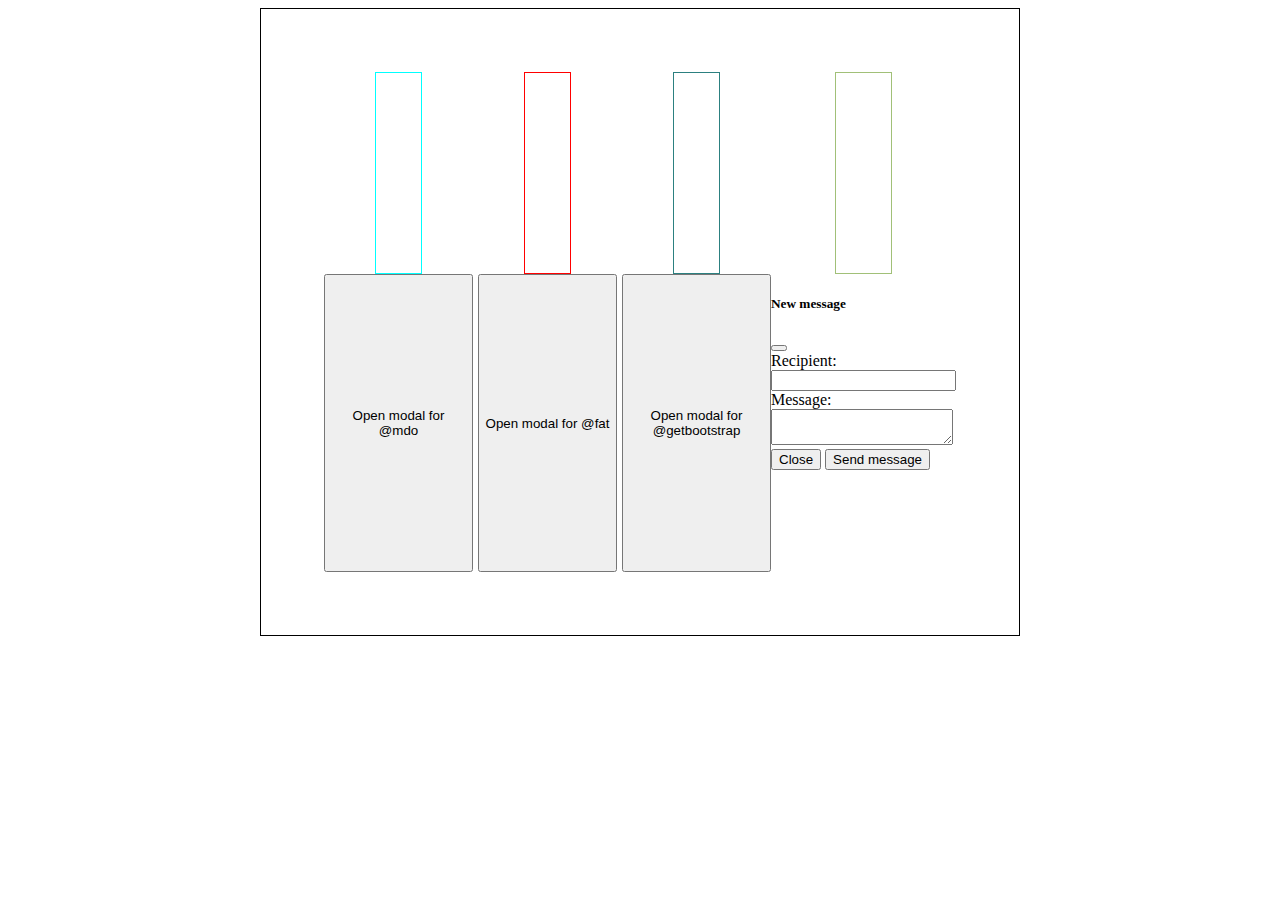
<file: index.html>
<!DOCTYPE html>
<html lang="en">
<head>
    <meta charset="UTF-8">
    <meta http-equiv="X-UA-Compatible" content="IE=edge">
    <meta name="viewport" content="width=device-width, initial-scale=1.0">
    <title>Document</title>
    <link href="./sh.css" rel="stylesheet" type="text/css">

    <link rel="stylesheet" href="https://cdn.jsdelivr.net/npm/bootstrap@5.1.3/dist/css/bootstrap.min.css" integrity="sha384-1BmE4kWBq78iYhFldvKuhfTAU6auU8tT94WrHftjDbrCEXSU1oBoqyl2QvZ6jIW3" crossorigin="anonymous">
    
    <script src="https://cdn.jsdelivr.net/npm/bootstrap@5.1.3/dist/js/bootstrap.min.js" integrity="sha384-QJHtvGhmr9XOIpI6YVutG+2QOK9T+ZnN4kzFN1RtK3zEFEIsxhlmWl5/YESvpZ13" crossorigin="anonymous"></script>
</head>
<body>
    <div class="container">
        <div class="item item1"></div>
        <div class="item item2"></div>
        <div class="item item3"></div>
        <div class="item item4"></div>


    <button type="button" class="btn btn-primary" data-bs-toggle="modal" data-bs-target="#exampleModal" data-bs-whatever="@mdo">Open modal for @mdo</button>
    <button type="button" class="btn btn-primary" data-bs-toggle="modal" data-bs-target="#exampleModal" data-bs-whatever="@fat">Open modal for @fat</button>
    <button type="button" class="btn btn-primary" data-bs-toggle="modal" data-bs-target="#exampleModal" data-bs-whatever="@getbootstrap">Open modal for @getbootstrap</button>

    <div class="modal fade" id="exampleModal" tabindex="-1" aria-labelledby="exampleModalLabel" aria-hidden="true">
    <div class="modal-dialog">
        <div class="modal-content">
        <div class="modal-header">
            <h5 class="modal-title" id="exampleModalLabel">New message</h5>
            <button type="button" class="btn-close" data-bs-dismiss="modal" aria-label="Close"></button>
        </div>
        <div class="modal-body">
            <form>
            <div class="mb-3">
                <label for="recipient-name" class="col-form-label">Recipient:</label>
                <input type="text" class="form-control" id="recipient-name">
            </div>
            <div class="mb-3">
                <label for="message-text" class="col-form-label">Message:</label>
                <textarea class="form-control" id="message-text"></textarea>
            </div>
            </form>
        </div>
        <div class="modal-footer">
            <button type="button" class="btn btn-secondary" data-bs-dismiss="modal">Close</button>
            <button type="button" class="btn btn-primary">Send message</button>
        </div>
        </div>
    </div>
    </div>

    </div>

    
</body>

<script>

</script>
</html>
</file>
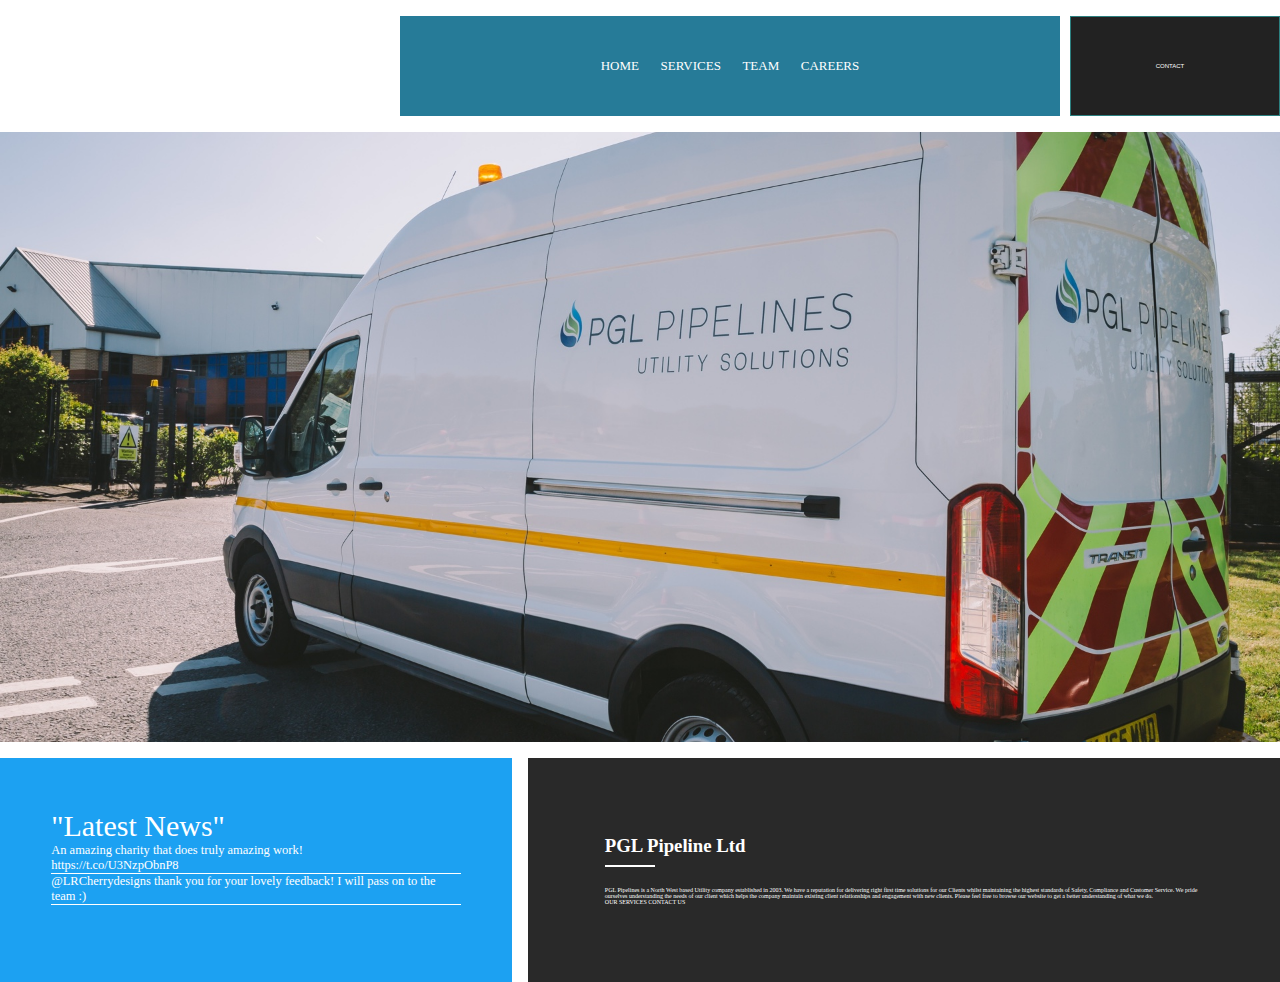
<file: sd/index.html>
<!DOCTYPE html>
<html lang="ko">
<head>
    <meta charset="UTF-8">
    <meta http-equiv="X-UA-Compatible" content="IE=edge">
    <meta name="viewport" content="width=device-width, initial-scale=1.0">
    <title>Document</title>
    <link href="../sd/sh.css" rel="stylesheet" type="text/css">


</head>
<body>

        

    <div class="container">
        <header class="header">

            <div class="logo"></div>

            <div class="menu">
                
                <ul>
                    <li>HOME</li>
                    <li>SERVICES</li>
                    <li>TEAM</li>
                    <li>CAREERS</li>
                </ul>

            </div>
            
            <div class="contact"><p>contact</p></div>
        </header>
        
        <div class="slide">
        
                <div class="slide1">
                    
                </div>

                <div class="slide2">
                    
                </div>

                <div class="slide3">
                    
                </div>
                <div class="slide4">
                    
                </div>
                <div class="slide5">
                    
                </div>
                <div class="slide6">
                    
                </div>
            
        </div>

        <div class="content">
            <div class="twitter">
                <i class="fab fa-twitter"></i>
                "Latest News"
                <ul>
                    <li><p>An amazing charity that does truly amazing work!</p>
                        <p>https://t.co/U3NzpObnP8</p>
                    </li>
                    
                    <li><p>@LRCherrydesigns thank you for your lovely feedback! I will pass on to the team :)</p></li>      
                </ul> 
            </div>

            <div class="company">
                <div class="title">
                    <h2>PGL Pipeline Ltd</h2>
                </div>

                <p>PGL Pipelines is a North West based Utility company established in 2003. We have a reputation for delivering right first time solutions for our Clients whilst maintaining the highest standards of Safety, Compliance and Customer Service. We pride ourselves understanding the needs of our client which helps the company maintain existing client relationships and engagement with new clients. Please feel free to browse our website to get a better understanding of what we do.</p>

                    <a>OUR SERVICES</a>
                    <a>CONTACT US</a>


            </div>
        </div>


    </div>

    
</body>


</html>
</file>
<file: sh.css>
.container {
  width: 50%;
  height: 500px;
  margin: 0 auto;
  border: 1px solid #000;
  display: -ms-grid;
  display: grid;
  padding: 5%;
  -ms-grid-columns: (1fr)[4];
      grid-template-columns: repeat(4, 1fr);
  -ms-grid-rows: (minmax(100px, auto))[2];
      grid-template-rows: repeat(2, minmax(100px, auto));
  justify-items: center;
}

.container .item {
  width: 30%;
}

.container .item1 {
  border: 1px solid aqua;
}

.container .item2 {
  border: 1px solid red;
}

.container .item3 {
  border: 1px solid #2c8080;
}

.container .item4 {
  border: 1px solid #a1c078;
}

.container .btn {
  -webkit-box-flex: 1;
      -ms-flex: 1;
          flex: 1;
}
</file>
<file: sd/sh.css>
* {
  margin: 0;
  padding: 0;
  text-decoration: none;
  list-style: none;
  font-size: 62.5%;
}

.header {
  padding: 1.6rem 0;
}

.container {
  height: auto;
  margin: 0 auto;
  display: -ms-grid;
  display: grid;
}

.container .header {
  display: -ms-grid;
  display: grid;
  -ms-grid-columns: 40rem 3fr 1fr;
      grid-template-columns: 40rem 3fr 1fr;
  grid-auto-rows: minmax(100px, auto);
}

.container .header .logo {
  display: -webkit-box;
  display: -ms-flexbox;
  display: flex;
  background: url("https://www.pglpipelines.co.uk/wp-content/uploads/pgl-pipelines-logo.png") center no-repeat;
  background-size: contain;
  -webkit-box-align: center;
      -ms-flex-align: center;
          align-items: center;
  background-color: #fff;
  margin: 2% 5%;
}

.container .header .menu {
  text-align: center;
  background-color: #267b98;
  display: -webkit-box;
  display: -ms-flexbox;
  display: flex;
  -webkit-box-pack: center;
      -ms-flex-pack: center;
          justify-content: center;
  -webkit-box-align: center;
      -ms-flex-align: center;
          align-items: center;
}

.container .header .menu ul li {
  display: inline-block;
  font-size: 1.3rem;
  color: #fff;
  padding: 0 1rem;
}

.container .header .contact {
  border: 1px solid #2c8080;
  background-color: #222;
  display: -webkit-box;
  display: -ms-flexbox;
  display: flex;
  -webkit-box-pack: center;
      -ms-flex-pack: center;
          justify-content: center;
  -webkit-box-align: center;
      -ms-flex-align: center;
          align-items: center;
  margin-left: 10px;
}

.container .header .contact p {
  color: #fff;
  font-size: 1.5em;
  font-family: 'Helvetica Neue LT W05_57 Cond',sans-serif;
  text-transform: uppercase;
  margin-right: 10px;
}

.container .slide {
  gap: calc(20px + 10%);
  background: url("/sd/img/pgl-pipelines-data-collection.jpg") center no-repeat;
  background-size: cover;
  width: 100%;
  height: 610px;
  position: relative;
}

.container .slide .text {
  position: absolute;
  left: 100px;
  bottom: 20%;
  text-align: right;
}

.container .slide .text h1 {
  display: block;
  font-family: 'Helvetica Neue LT W05_57 Cond',sans-serif;
  color: #000;
  background-color: #fff;
  padding: 20px 25px;
  text-transform: uppercase;
  margin: 0;
  font-size: 1.8rem;
}

.container .slide .text h2 {
  display: inline-block;
  font-family: 'Helvetica Neue LT W05_57 Cond',sans-serif;
  background-color: rgba(38, 123, 152, 0.8);
  color: #fff;
  font-size: 1.5em;
  margin: 0;
  padding: 20px 25px;
  text-align: right;
}

.container .content {
  display: -ms-grid;
  display: grid;
  -ms-grid-columns: 1fr 1.5fr;
      grid-template-columns: 1fr 1.5fr;
  padding-top: 1.6rem;
}

.container .content .twitter {
  padding: 10%;
  color: #fff;
  background-color: #1ca1f2;
  font-size: 3rem;
}

.container .content .twitter ul li {
  font-size: 2rem;
  border-bottom: .1rem solid #fff;
}

.container .content .company {
  background: #292929 url("https://www.pglpipelines.co.uk/wp-content/uploads/pgl-jcb.png") right no-repeat;
  background-size: contain;
  padding: 10%;
  /* box-sizing: content-box; */
  color: #fff;
  border-left: 1.6rem solid #fff;
}

.container .content .company .title {
  color: #fff;
  font-size: 3rem;
}

.container .content .company .title h2 {
  position: relative;
}

.container .content .company .title h2::after {
  content: '';
  position: absolute;
  background-color: #fff;
  left: 0;
  bottom: -1rem;
  width: 5rem;
  height: 0.2rem;
}

.container .content .company p {
  padding-top: 3rem;
}
</file>
